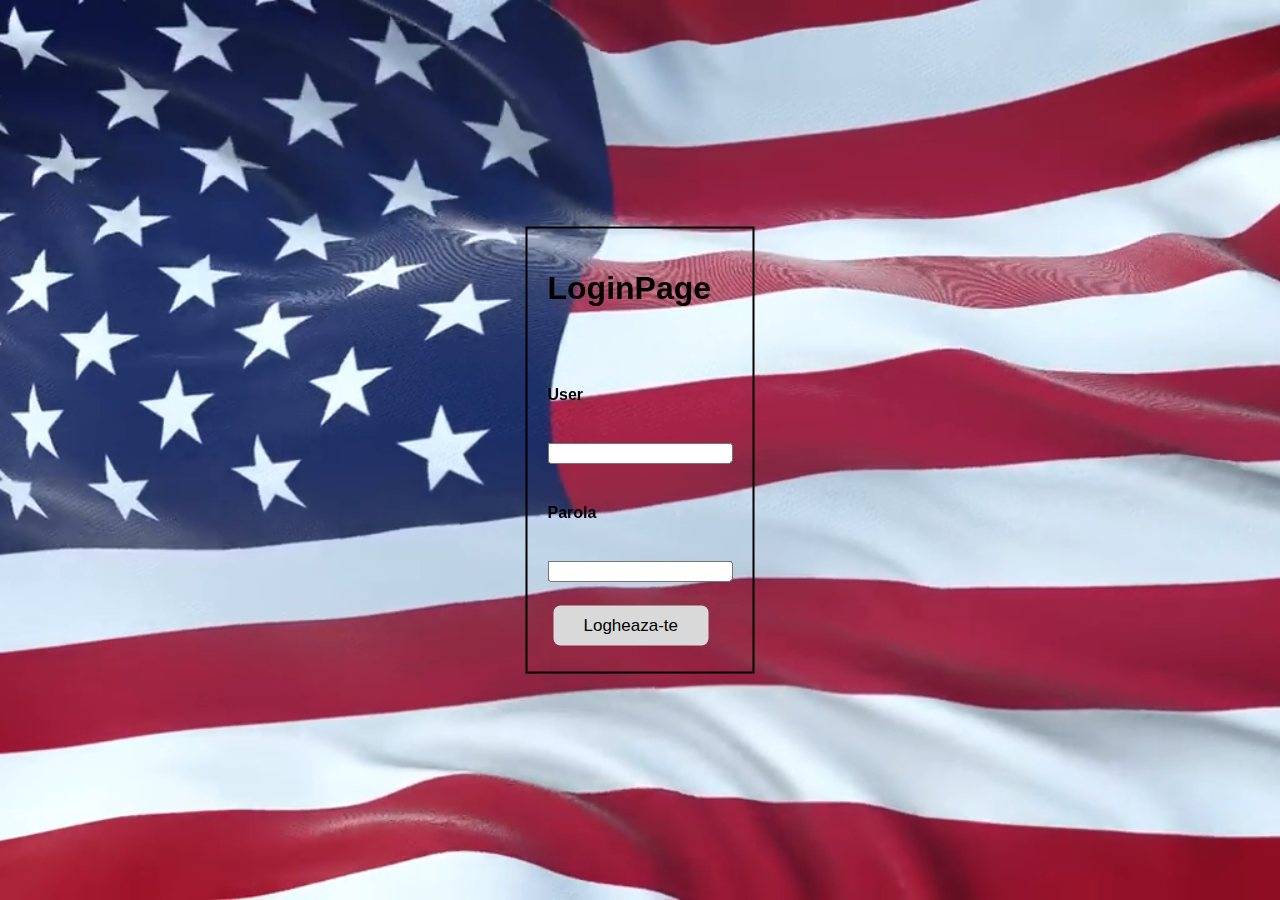
<file: index.html>
<!DOCTYPE html>
<html lang="en">
<head>
    <script src="Login.js"></script>
    <link rel="stylesheet" href="Login.css">
    <meta charset="UTF-8">
    <meta name="viewport" content="width=device-width, initial-scale=1.0">
    <title>LoginPage</title>
</head>
<body>
    <div class="vid">
        <video src="video.mp4" autoplay muted class="bg" loop></video>
    </div>
    <div class="site">
        <div class="center">
            <h1>LoginPage</h1>
            <br>
            <br>
            <h4>User</h4>
            <br>
            <input type="text" id="q">
            <br>
            <br>
            <h4>Parola</h4>
            <br>
            <input type="number" id="w">
            <br>
            <br>
            <button onclick="LoginPage()">Logheaza-te</button>
        </div>
    </div>
</body>
</html>
</file>
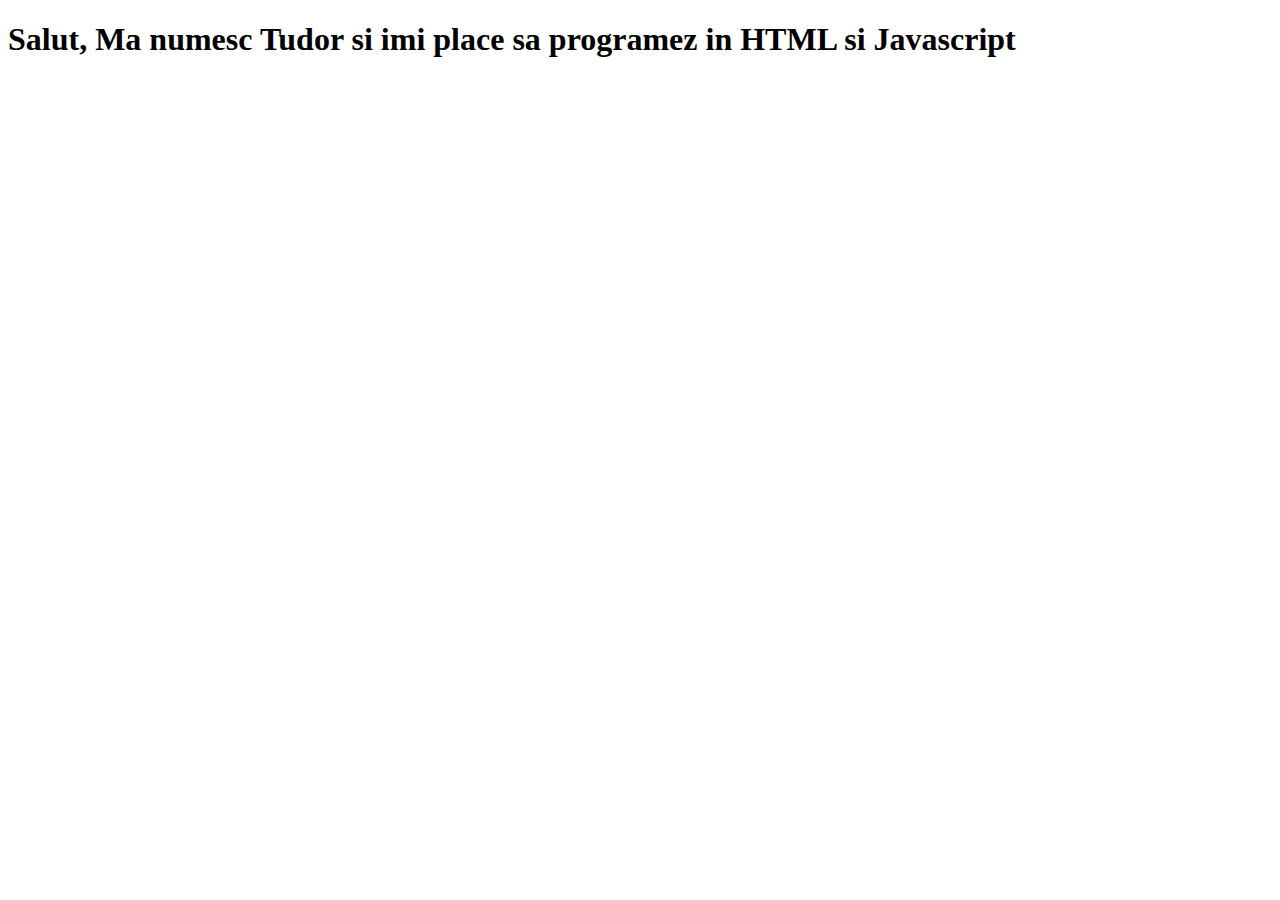
<file: DespreLimitat.html>
<!DOCTYPE html>
<html lang="en">
<head>
    <link rel="preconnect" href="https://fonts.googleapis.com">
    <link rel="preconnect" href="https://fonts.gstatic.com" crossorigin>
    <link href="https://fonts.googleapis.com/css2?family=Montserrat:ital,wght@0,100..900;1,100..900&display=swap" rel="stylesheet">
    <meta charset="UTF-8">
    <meta name="viewport" content="width=device-width, initial-scale=1.0">
    <title>Document</title>
</head>
<body>
    <h1>Salut, Ma numesc Tudor si imi place sa programez in HTML si Javascript</h1>
</body>
</html>
</file>
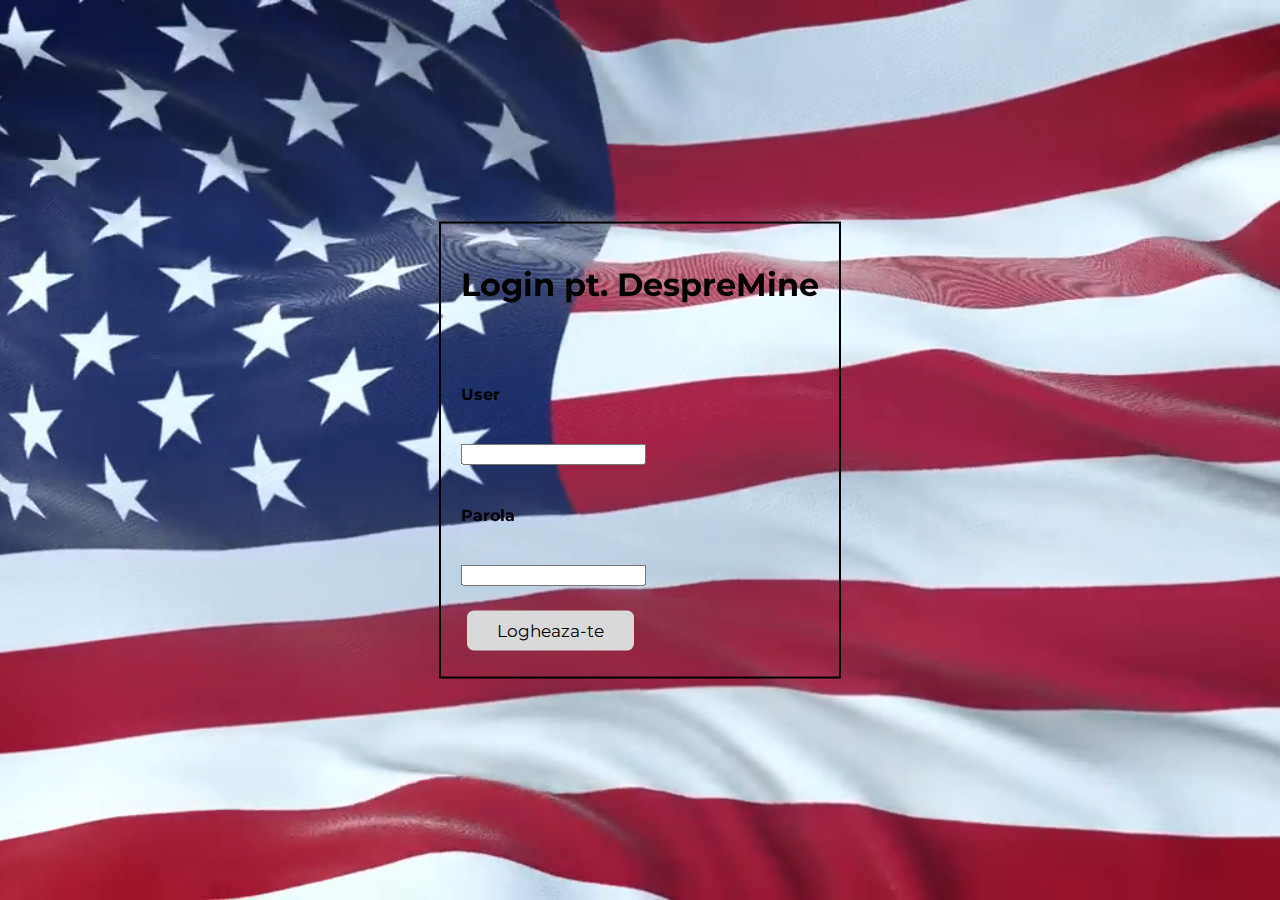
<file: DespreMine1.html>
<!DOCTYPE html>
<html lang="en">
<head>
    <link rel="preconnect" href="https://fonts.googleapis.com">
    <link rel="preconnect" href="https://fonts.gstatic.com" crossorigin>
    <link href="https://fonts.googleapis.com/css2?family=Montserrat:ital,wght@0,100..900;1,100..900&display=swap" rel="stylesheet">
    <script src="Login.js"></script>
    <link rel="stylesheet" href="Login.css">
    <meta charset="UTF-8">
    <meta name="viewport" content="width=device-width, initial-scale=1.0">
    <title>DespreMine Login</title>
</head>
<body>
    <div class="vid">
        <video src="video.mp4" autoplay muted class="bg" loop></video>
    </div>
    <div class="site">
        <div class="center">
            <h1>Login pt. DespreMine</h1>
            <br>
            <br>
            <h4>User</h4>
            <br>
            <input type="text" id="q">
            <br>
            <br>
            <h4>Parola</h4>
            <br>
            <input type="number" id="w">
            <br>
            <br>
            <button onclick="DespreMine()">Logheaza-te</button>
        </div>
    </div>
</body>
</html>
</file>
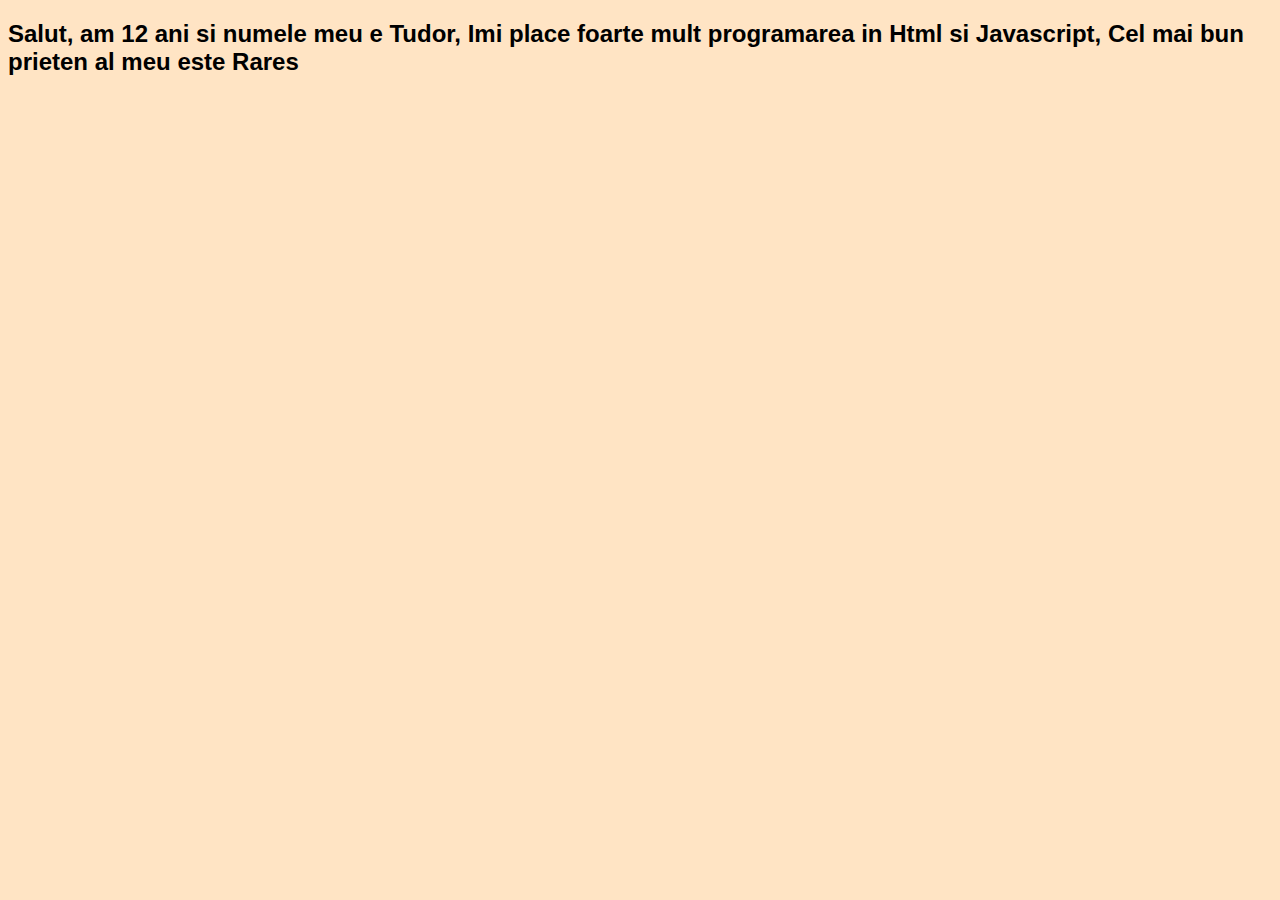
<file: DespreMine2.html>
<!DOCTYPE html>
<html lang="en">
<head>
    <link rel="stylesheet" href="style2.css">
    <script src="Login.js"></script>
    <meta charset="UTF-8">
    <meta name="viewport" content="width=device-width, initial-scale=1.0">
    <title>Despre Mine</title>
</head>
<body>
    <h2>Salut, am 12 ani si numele meu e Tudor, Imi place foarte mult programarea in Html si Javascript, Cel mai bun prieten al meu este Rares</h2>
</body>
</html>
</file>
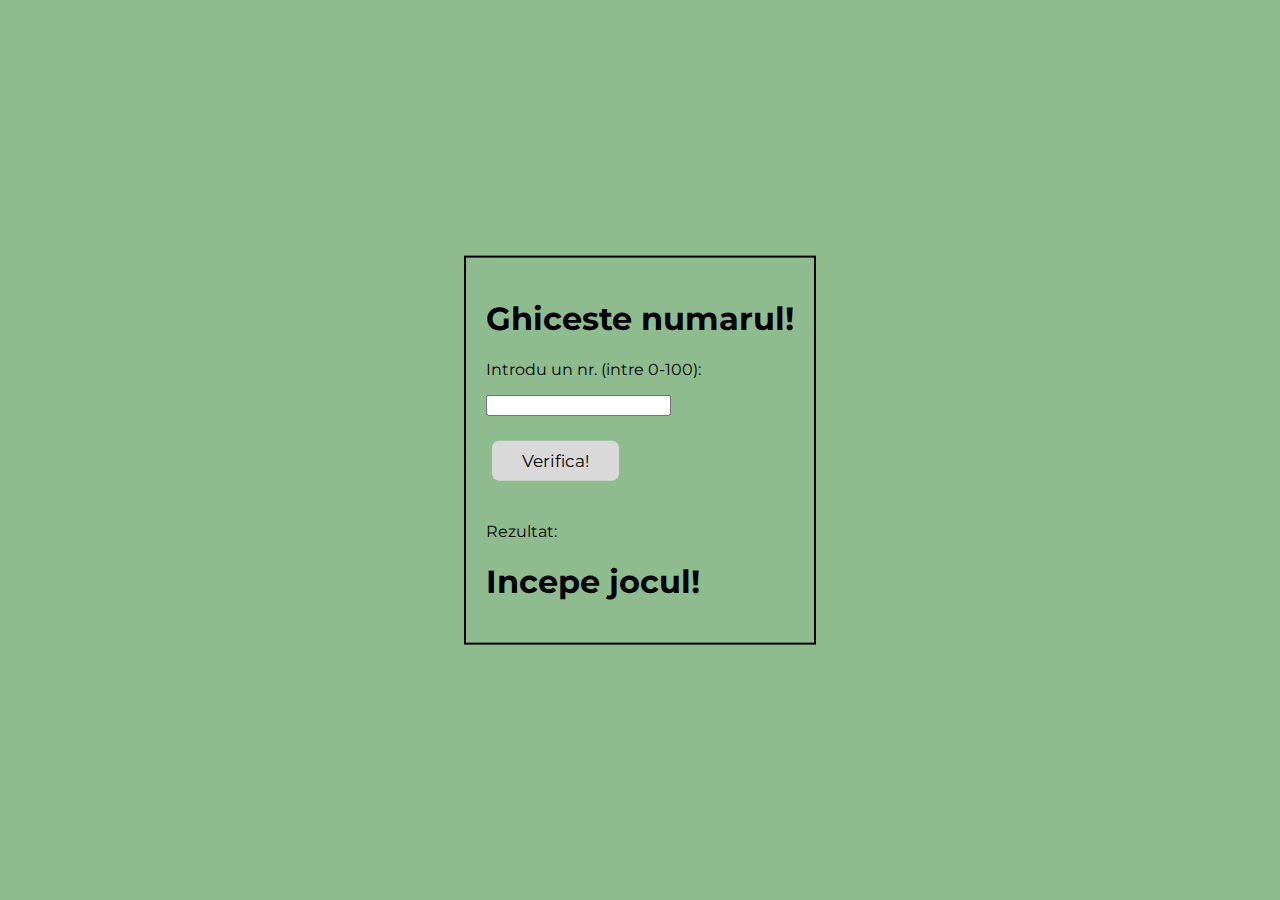
<file: GhicesteNumarul.html>
<!DOCTYPE html>
<html lang="en">
<head>
    <link rel="preconnect" href="https://fonts.googleapis.com">
    <link rel="preconnect" href="https://fonts.gstatic.com/" crossorigin>
    <link href="https://fonts.googleapis.com/css2?family=Montserrat:ital,wght@0,100..900;1,100..900&display=swap" rel="stylesheet">
    <link rel="stylesheet" href="style6.css">
    <meta charset="UTF-8">
    <meta name="viewport" content="width=device-width, initial-scale=1.0">
    <title>Joc</title>
</head>
<body>
    <div class="top">
        <h1>Ghiceste numarul!</h1>
        <p>Introdu un nr. (intre 0-100):</p>
        <input type="number" id="nr1">
        <br><br>
        <button onclick="ghici()">Verifica!</button>
        <br><br>
        <p>Rezultat:</p>
        <h1 id="rez">Incepe jocul!</h1>
    </div>
</body>
<script>
    function getRandomInt(max) {
  return Math.floor(Math.random() * max);
}

    let nde = getRandomInt(101);
    function ghici(){
        let n = Number(document.getElementById("nr1").value);
        if (n > -1 && n < 101){
            document.getElementById("rez").innerText = "...";
            setTimeout(() => {
                
        if (n > nde){
            document.getElementById("rez").innerText = "Numarul e mai mic!";
        }
        else if (n < nde){
            document.getElementById("rez").innerText = "Numarul e mai mare!";
        }
        else if (n == nde){
            document.getElementById("rez").innerText = "Ai ghicit nr.! (" + n.toString() + ")";
            setTimeout(() => {
                nde = getRandomInt(101);
                document.getElementById("rez").innerText = "Jocul a reinceput! Numarul este altul!";
            }, 4000);
        }
    }, 200);
    }
    else{
        document.getElementById("rez").innerText = "Numarul e invalid!";
    }
}
</script>

</html>
</file>
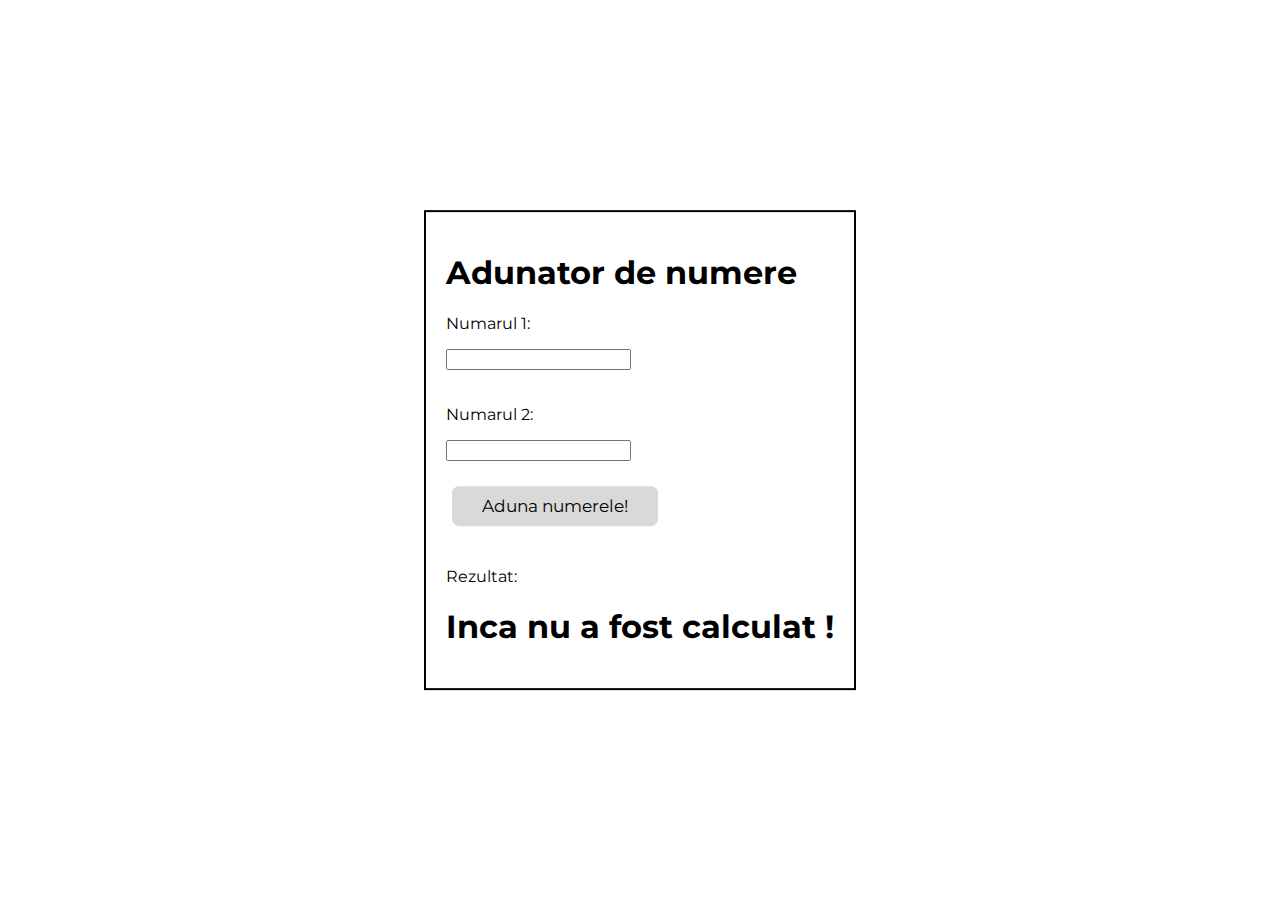
<file: Joc.html>
<!DOCTYPE html>
<html lang="en">
<head>
    <link rel="preconnect" href="https://fonts.googleapis.com">
    <link rel="preconnect" href="https://fonts.gstatic.com" crossorigin>
    <link href="https://fonts.googleapis.com/css2?family=Montserrat:ital,wght@0,100..900;1,100..900&display=swap" rel="stylesheet">
    <link rel="stylesheet" href="style5.css">
    <meta charset="UTF-8">
    <meta name="viewport" content="width=device-width, initial-scale=1.0">
    <title>Joc</title>
</head>
<body>
    <div class="top">
        <h1>Adunator de numere</h1>
        <p>Numarul 1:</p>
        <input type="number" id="nr1">
        <br><br>
        <p>Numarul 2:</p>
        <input type="number" id="nr2">
        <br><br>
        <button onclick="aduna()">Aduna numerele!</button>
        <br><br>
        <p>Rezultat:</p>
        <h1 id="rez">Inca nu a fost calculat !</h1>
    </div>
</body>
<script>
    function aduna(){ // asa faci o functie
        let n1 = Number(document.getElementById("nr1").value); // facem variabila n1 sa ii fie valoarea luata de la elementu cu id-u "nr1", adica caseta de la nr 1
        let n2 = Number(document.getElementById("nr2").value);
        let rezultat = n1 + n2 // adunam n1, n2 si punem in variabila rezultat
        document.getElementById("rez").innerText = rezultat // Setam textul de la rezultat la elementul cu id rez (textul cu rezultatul)
    }
</script>

</html>
</file>
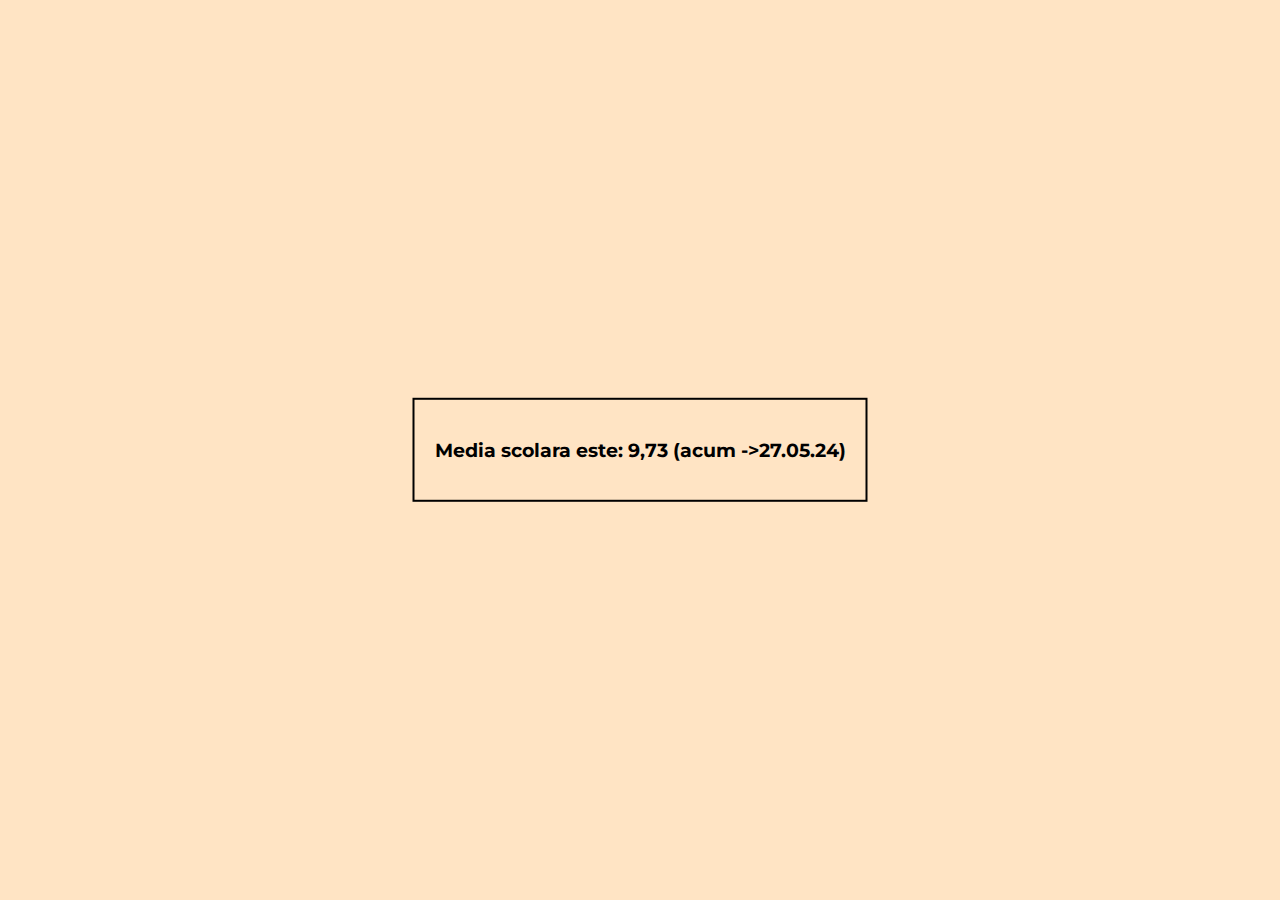
<file: MediiScolare.html>
<!DOCTYPE html>
<html lang="en">
<head>
    <link rel="preconnect" href="https://fonts.googleapis.com">
    <link rel="preconnect" href="https://fonts.gstatic.com" crossorigin>
    <link href="https://fonts.googleapis.com/css2?family=Montserrat:ital,wght@0,100..900;1,100..900&display=swap" rel="stylesheet">
    <link rel="stylesheet" href="style2.css">
    <meta charset="UTF-8">
    <meta name="viewport" content="width=device-width, initial-scale=1.0">
    <title>Medii Scolare</title>
</head>
<body>
    <div class="center">
        <h3>Media scolara este: 9,73 (acum ->27.05.24) </h4>
    </div>
</body>
</html>
</file>
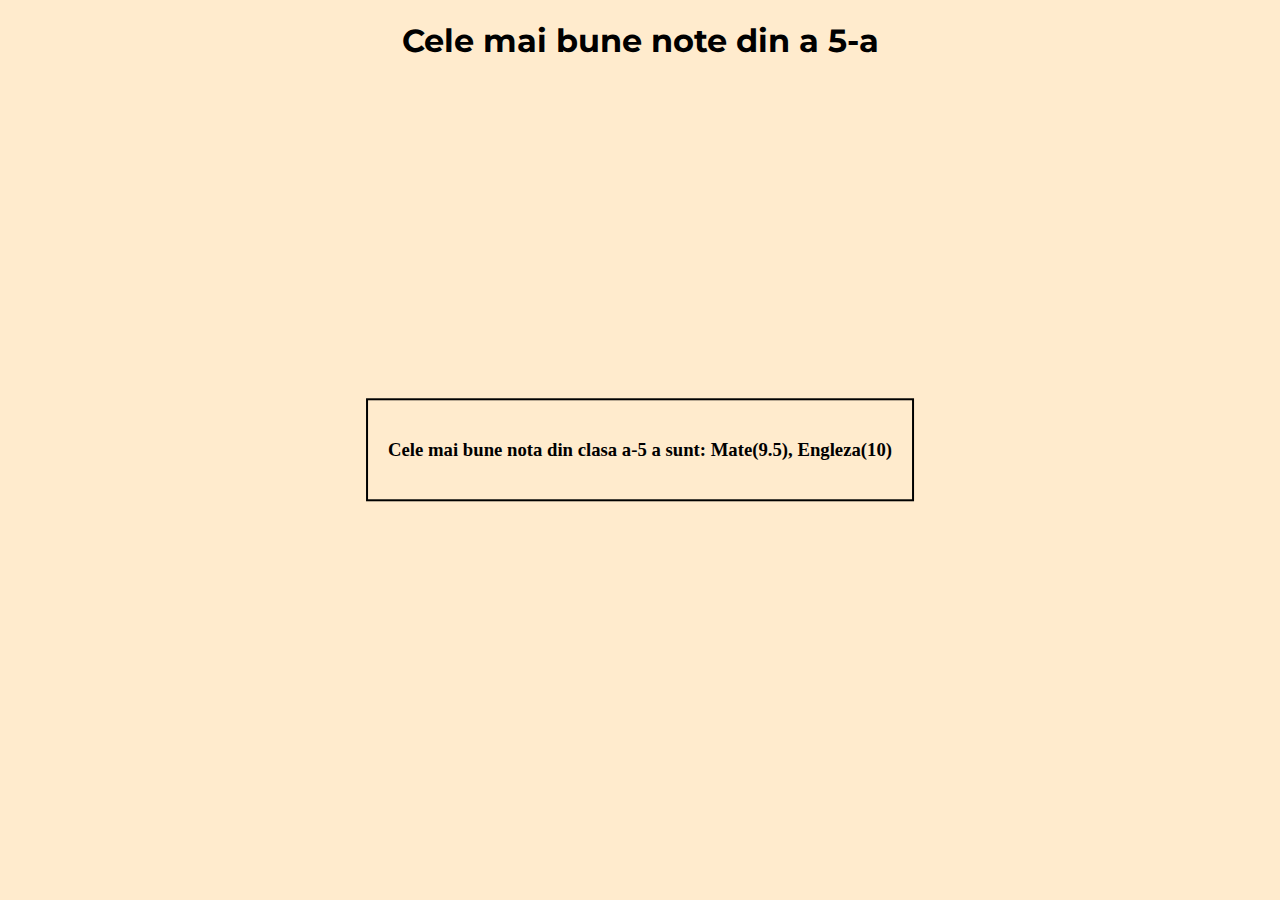
<file: Note.html>
<!DOCTYPE html>
<html lang="en">
<head>
    <link rel="preconnect" href="https://fonts.googleapis.com">
    <link rel="preconnect" href="https://fonts.gstatic.com" crossorigin>
    <link href="https://fonts.googleapis.com/css2?family=Montserrat:ital,wght@0,100..900;1,100..900&display=swap" rel="stylesheet">
    <link rel="stylesheet" href="style4.css">
    <meta charset="UTF-8">
    <meta name="viewport" content="width=device-width, initial-scale=1.0">
    <title>Note</title>
</head>
<body>
    <div class="top">
        <h1>Cele mai bune note din a 5-a</h1>
    </div>
    <div class="center">
        <h3>Cele mai bune nota din clasa a-5 a sunt: Mate(9.5), Engleza(10)</h3>
    </div>
</body>
</html>
</file>
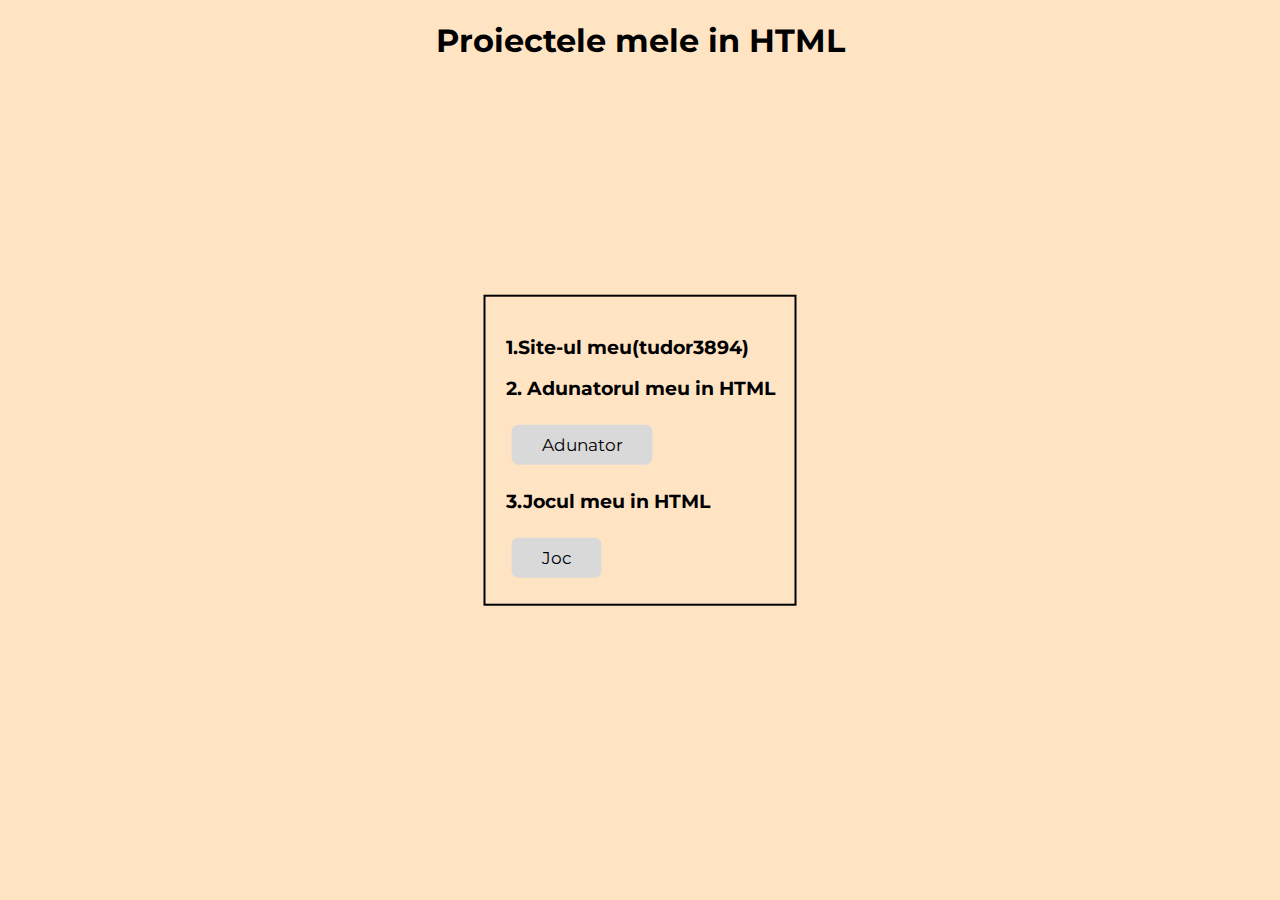
<file: Proiecte.html>
<!DOCTYPE html>
<html lang="en">
<head>
    <link rel="preconnect" href="https://fonts.googleapis.com">
    <link rel="preconnect" href="https://fonts.gstatic.com" crossorigin>
    <link href="https://fonts.googleapis.com/css2?family=Montserrat:ital,wght@0,100..900;1,100..900&display=swap" rel="stylesheet">
    <script src="script.js"></script>
    <link rel="stylesheet" href="style3.css">
    <meta charset="UTF-8">
    <meta name="viewport" content="width=device-width, initial-scale=1.0">
    <title>Proiecte</title>
</head>
<body>
    <div class="top">
        <h1>Proiectele mele in HTML</h1>
    </div>
    <div class="center">
        <h3>1.Site-ul meu(tudor3894)</h3>
        <h3>2. Adunatorul meu in HTML</h3>
        <button onclick="Joc()">Adunator</button>
        <h3>3.Jocul meu in HTML</h3>
        <button onclick="Joc2()">Joc</button>
        
    </div>
</body>
</html>
</file>
<file: Login.css>
body {
    margin: 0;
    background-size: cover;
    font-family: "Montserrat", sans-serif;
}

.center {
    padding:20px;
    position: absolute;
    top: 50%;
    left: 50%;
    transform: translate(-50%, -50%);
    border : 2.5px;
    border-style: solid;
}

.top {
    text-align: center;
}

button{
    border-radius: 7px;
    padding: 10px 30px;
    transition-duration: 0.2s;
    border: none;
    text-align: center;
    text-decoration: none;
    font-size: 17px;
    font-family: 'Montserrat', sans-serif;
    margin: 6px;
    display: inline-block;
    position: relative;
    background-color: rgb(217,217,217);
    cursor:pointer;
} 

.vid{
                
    z-index: -1;
    position: fixed;
    min-width: 100%;
    min-height: 100%;
}

.site{
    
    z-index: 1;
}
.bg{
    width: 100vw;
    height: 100vh;
   object-fit: cover;
   position: fixed;
   left: 0;
   right: 0;
   top: 0;
   bottom: 0;
   z-index: -1;
}

.limitat {
    text-align: center;
}
</file>
<file: style2.css>
body {
    background-color:bisque;
    font-family: "Montserrat", sans-serif;
}

.center {
    padding:20px;
    position: absolute;
    top: 50%;
    left: 50%;
    transform: translate(-50%, -50%);
    border : 2.5px;
    border-style: solid;
}

button{
    border-radius: 7px;
    padding: 10px 30px;
    transition-duration: 0.2s;
    border: none;
    text-align: center;
    text-decoration: none;
    font-size: 17px;
    font-family: 'Montserrat', sans-serif;
    margin: 6px;
    display: inline-block;
    position: relative;
    background-color: rgb(217,217,217);
    cursor:pointer;
  }
</file>
<file: style6.css>
.top {
    padding:20px;
    position: absolute;
    top: 50%;
    left: 50%;
    transform: translate(-50%, -50%);
    border : 2.5px;
    border-style: solid;
}

button{
    border-radius: 7px;
    padding: 10px 30px;
    transition-duration: 0.2s;
    border: none;
    text-align: center;
    text-decoration: none;
    font-size: 17px;
    font-family: 'Montserrat', sans-serif;
    margin: 6px;
    display: inline-block;
    position: relative;
    background-color: rgb(217,217,217);
    cursor:pointer;
}

body{
    font-family: "Montserrat", sans-serif;
    background-color: darkseagreen;
}
</file>
<file: style5.css>
.top {
    padding:20px;
    position: absolute;
    top: 50%;
    left: 50%;
    transform: translate(-50%, -50%);
    border : 2.5px;
    border-style: solid;
}

button{
    border-radius: 7px;
    padding: 10px 30px;
    transition-duration: 0.2s;
    border: none;
    text-align: center;
    text-decoration: none;
    font-size: 17px;
    font-family: 'Montserrat', sans-serif;
    margin: 6px;
    display: inline-block;
    position: relative;
    background-color: rgb(217,217,217);
    cursor:pointer;
}   

body{
    font-family: "Montserrat", sans-serif;
}
</file>
<file: style4.css>
.top {
    text-align: center;
    font-family: "Montserrat", sans-serif;
}

.center {
    padding:20px;
    position: absolute;
    top: 50%;
    left: 50%;
    transform: translate(-50%, -50%);
    border : 2.5px;
    border-style: solid;
}

body{
    background-color: blanchedalmond;
}

button{
    border-radius: 7px;
    padding: 10px 30px;
    transition-duration: 0.2s;
    border: none;
    text-align: center;
    text-decoration: none;
    font-size: 17px;
    font-family: 'Montserrat', sans-serif;
    margin: 6px;
    display: inline-block;
    position: relative;
    background-color: rgb(217,217,217);
    cursor:pointer;
  }
</file>
<file: style3.css>
body {
    background-color: bisque;
    font-family: "Montserrat", sans-serif;
}

.top {
    text-align: center;
}

.center{
    padding:20px;
    position: absolute;
    top: 50%;
    left: 50%;
    transform: translate(-50%, -50%);
    border : 2.5px;
    border-style: solid;
}

button{
    border-radius: 7px;
    padding: 10px 30px;
    transition-duration: 0.2s;
    border: none;
    text-align: center;
    text-decoration: none;
    font-size: 17px;
    font-family: 'Montserrat', sans-serif;
    margin: 6px;
    display: inline-block;
    position: relative;
    background-color: rgb(217,217,217);
    cursor:pointer;
  }
</file>
